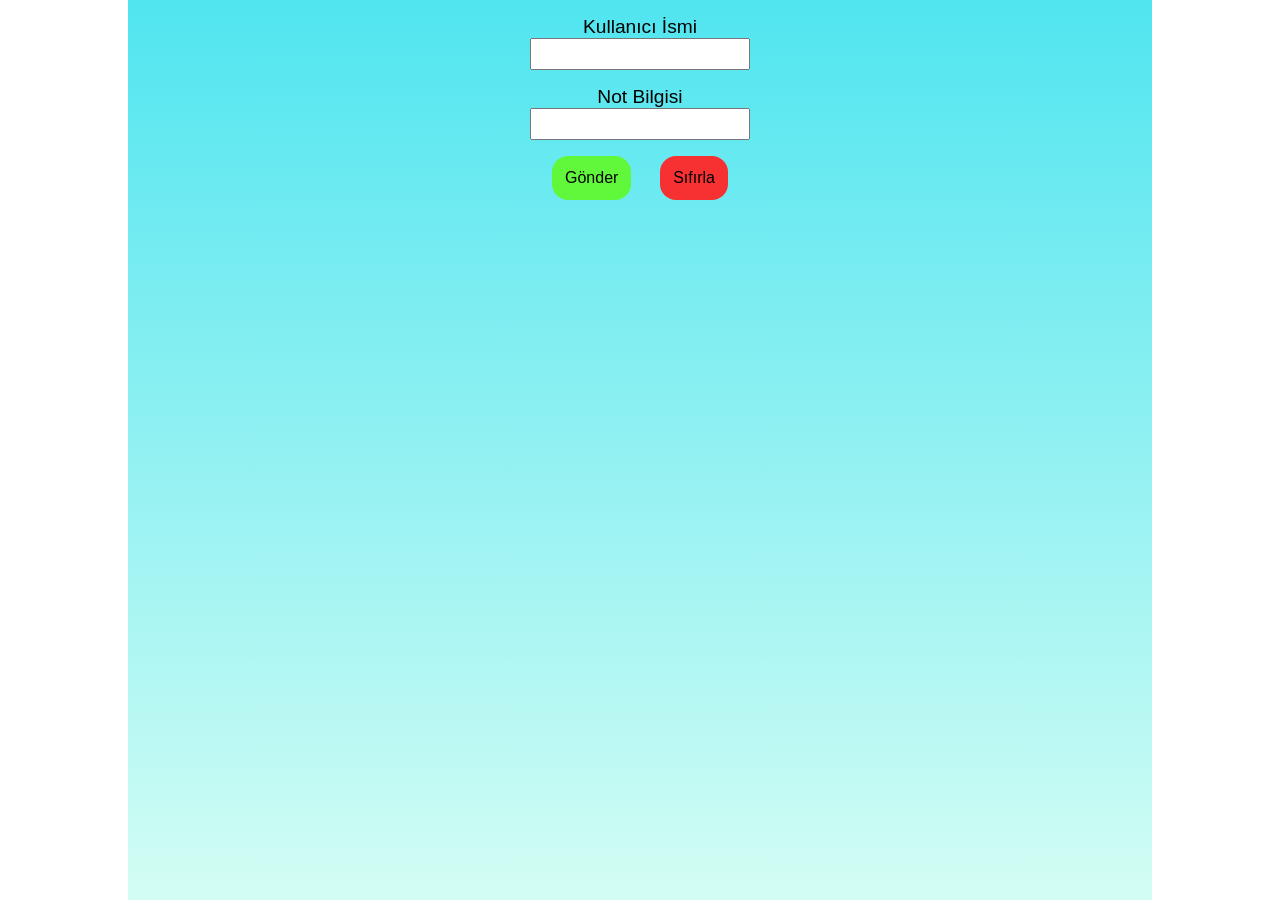
<file: PatikaJavascript/Formlar Bölüm Sonu/index.html>
<!DOCTYPE html>
<html lang="en">

<head>
    <meta charset="UTF-8">
    <meta http-equiv="X-UA-Compatible" content="IE=edge">
    <meta name="viewport" content="width=device-width, initial-scale=1.0">
    <title>Document</title>
    <link rel="stylesheet" href="./css/style.css">
</head>

<body>

    <div class="container">
        <section id="section">

            <form id="testform">
                <label for="username">Kullanıcı İsmi</label>
                <input type="text" id="username" name="username">
                <label for="notinfo">Not Bilgisi</label>
                <input type="text" id="notinfo" name="notinfo">
                <div class="submitdiv">
                    <button type="submit" id="btnsubmit">Gönder</button>
                    <button type="reset" id="btnreset">Sıfırla</button>
                </div>
            </form>

            <div id="formOutput"> </div>
            <div id="formerror"> </div>
        </section>
    </div>

    <script type="module" src="./js/script.js"></script>
</body>

</html>
</file>
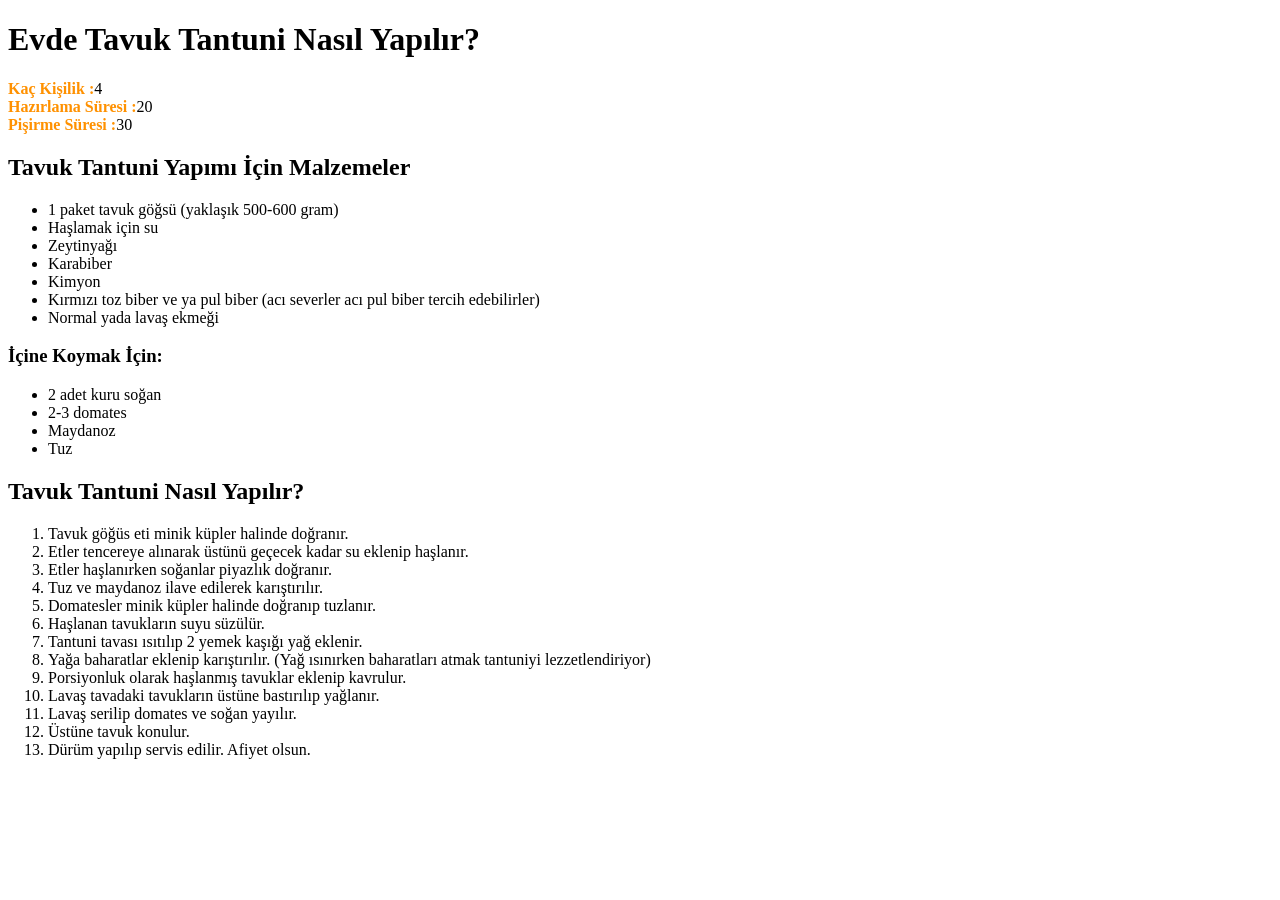
<file: PatikaHtml/yemektarifi.html>
<!DOCTYPE html>
<html lang="tr">
<head>
    <meta charset="UTF-8">
    <meta http-equiv="X-UA-Compatible" content="IE=edge">
    <meta name="viewport" content="width=device-width, initial-scale=1.0">
    <title>Tavuk Tantuni Tarifi</title>
</head>


<body>
   



<!-- Malzemeler başlangıç -->
<div>
    <h1>Evde Tavuk Tantuni Nasıl Yapılır?</h1>
    </div>
    <div><span style="color:rgb(255, 145, 0)"> <b>Kaç Kişilik :</b></span>4</div>
    <div><span style="color:rgb(255, 145, 0)"> <b>Hazırlama Süresi :</b></span>20</div>
    <div><span style="color:rgb(255, 145, 0)"> <b>Pişirme Süresi :</b></span>30</div>

    <div><h2>Tavuk Tantuni Yapımı İçin Malzemeler</h2></div>
<p>
    <ul>
        <li>1 paket tavuk göğsü (yaklaşık 500-600 gram)</li>
        <li>Haşlamak için su</li>
        <li>Zeytinyağı</li>
        <li>Karabiber</li>
        <li>Kimyon</li>
        <li>Kırmızı toz biber ve ya pul biber (acı severler acı pul biber tercih edebilirler)
        </li>
        <li>Normal yada lavaş ekmeği</li>
    </ul>
</p>

<h3>İçine Koymak İçin:</h3>
<p>
    <ul>
        <li>2 adet kuru soğan</li>
        <li>2-3 domates</li>
        <li>Maydanoz</li>
        <li>Tuz</li>
    </ul>
</p>
<!-- Malzemeler bitiş -->

<!-- Yapılış -->
<div>
    <h2>Tavuk Tantuni Nasıl Yapılır?</h2>
</div>
<p>
    <ol>
        <li>Tavuk göğüs eti minik küpler halinde doğranır.</li>
        <li>Etler tencereye alınarak üstünü geçecek kadar su eklenip haşlanır.</li>
        <li>Etler haşlanırken soğanlar piyazlık doğranır.</li>
        <li>Tuz ve maydanoz ilave edilerek karıştırılır.</li>
        <li>Domatesler minik küpler halinde doğranıp tuzlanır.</li>
        <li>Haşlanan tavukların suyu süzülür.</li>
        <li>Tantuni tavası ısıtılıp 2 yemek kaşığı yağ eklenir.</li>
        <li>Yağa baharatlar eklenip karıştırılır. (Yağ ısınırken baharatları atmak tantuniyi lezzetlendiriyor)</li>
        <li>Porsiyonluk olarak haşlanmış tavuklar eklenip kavrulur.</li>
        <li>Lavaş tavadaki tavukların üstüne bastırılıp yağlanır.</li>
        <li>Lavaş serilip domates ve soğan yayılır.</li>
        <li>Üstüne tavuk konulur.</li>
        <li>Dürüm yapılıp servis edilir. Afiyet olsun.</li>
    </ol>
</p>
<!-- Yapılış bitiş -->


    
</body>
</html>
</file>
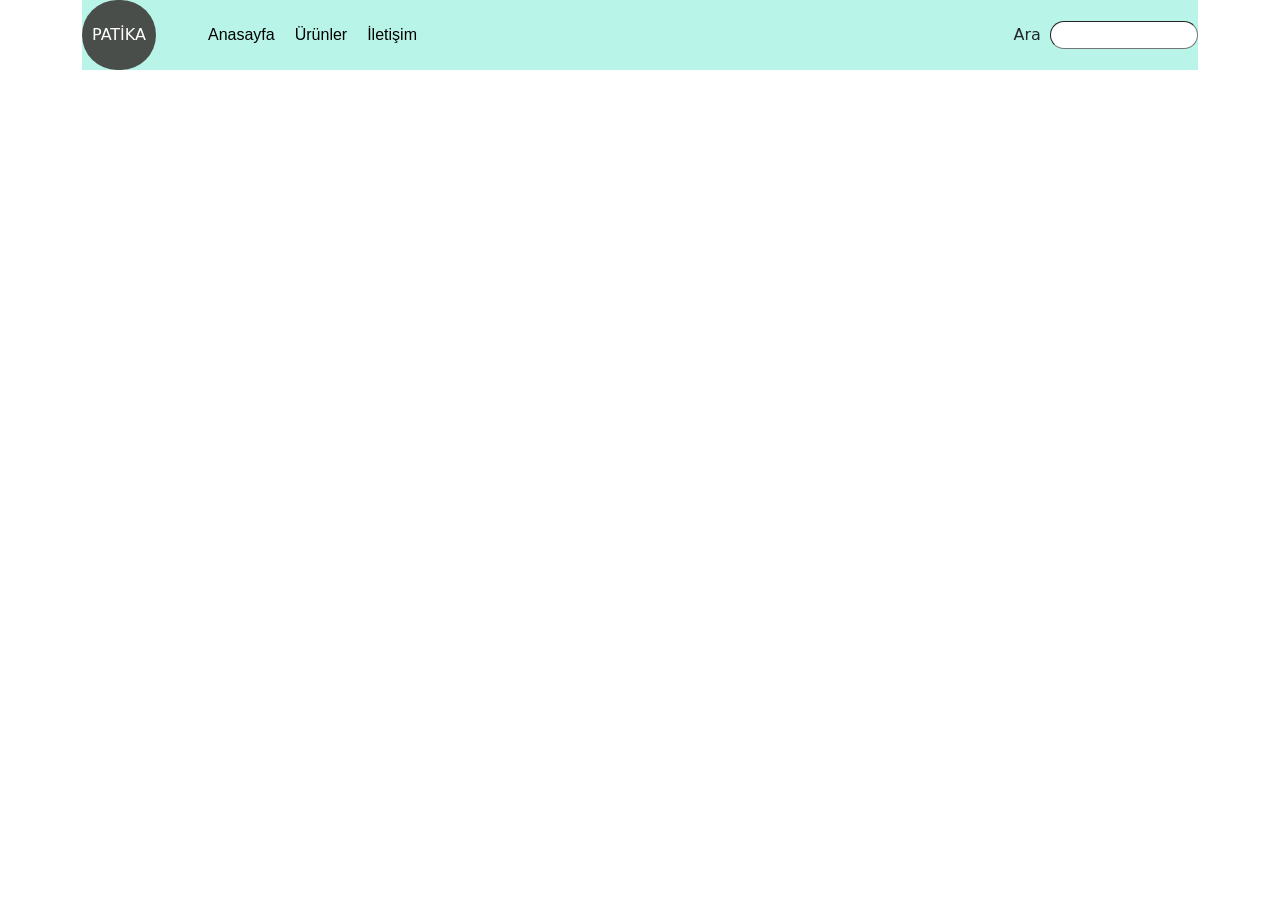
<file: PatikaBootstrap/ders1/contact.html>
<!DOCTYPE html>
<html lang="tr">
<head>
    <meta charset="UTF-8">
    <meta http-equiv="X-UA-Compatible" content="IE=edge">
    <meta name="viewport" content="width=device-width, initial-scale=1.0">
    <title>İletişim</title>
    <link rel="stylesheet" href="https://cdn.jsdelivr.net/npm/bootstrap@5.2.0/dist/css/bootstrap.min.css
    ">
    <link rel="stylesheet" href="kodluyoruz.css">
</head>
<body>

    <main class="container">
        <header> <!--Start Header-->
            <div class="logo">PATİKA</div>
            <ul>
              <li><a href="homepage.html">Anasayfa</a></li>
              <li><a href="products.html">Ürünler</a></li>
              <li><a href="contact.html">İletişim</a></li>
            </ul>
            <div class="ms-auto">
              <label class="me-1" for="butsearch">Ara</label>
              <input class="search" type="search" size="15px" id="butsearch">
            </div>
        </header>  <!--End Header-->

        <section>
            
        </section>
    
</body>
</html>
</file>
<file: PatikaJavascript/Formlar Bölüm Sonu/css/style.css>
*{
    margin: 0;
    padding: 0;
    box-sizing: border-box;
}

.container{
    width: 80%;
    height: 100vh;
    margin: 0 auto;
    background: linear-gradient( #50e5f0, #d3fdf4 );
    
}

section{
    display: flex;
    flex-direction: column;
    justify-content: center;    
    align-items: center;
}

 #testform{
    width: 20%;
    display: flex;
    flex-direction: column;
    justify-content: center;
    align-items: center;
}

 #testform label{
    margin-top:1rem;
    font-family: sans-serif;
    font-size: 1.2rem;
}

 #testform input{
    height: 2rem;
    font-size: 1rem;
    padding-left: 1rem;    
}

.submitdiv{
    width: 100%;
    display: flex;
    justify-content: space-around;
    margin-top: 1rem;
}

#btnsubmit{
    font-size: 1rem;
    border-style: none;
    background-color: rgb(97, 248, 59);
    padding: 0.8rem;
    border-radius: 1rem;
    cursor: pointer;
}

#btnreset{
    font-size: 1rem;
    border-style: none;
    background-color: rgb(247, 49, 49);
    padding: 0.8rem;
    border-radius: 1rem;
    cursor: pointer;
}

.additemClass{
    display: flex;
    flex-direction: column;
    align-items: center;
    margin-top: 2rem;
    width: 100%;   
}

.additemClass:hover{
    background-color: rgb(121, 194, 182);
}

.domLi{
    list-style-type: none;
    margin: 0.2rem;
    font-family: sans-serif;
    font-weight: bold;
    font-size: 1rem;
}


.formErr{
    margin-top: 2rem;
    height: 100%;
    border-radius: 1rem;
    padding: 1rem;
    background-color: red;
    text-align: center;
    color: #ffffff;
    font-size: 1.5rem;
    animation-name: formErrAni;
    animation-duration: 4s;    
}

@keyframes formErrAni {
    0%   {background-color: red}
    20%  {background-color: yellow}
    40%  {background-color: red}
    60% {background-color: yellow}
    80%  {background-color: red}
    100% {background-color: yellow}
  }
</file>
<file: PatikaBootstrap/ders1/kodluyoruz.css>
html , body {
   margin: 0;
   padding: 0;
   height: 100%;
}

header{
   display: flex;
   background-color: rgba(114, 236, 210, 0.5);
   height: 70px;
   align-items: center;
  
}

header ul {
   display: flex;   
   height: 70px;
   align-items: center;
   margin: 0;
   
}

header ul li{
  list-style-type: none;
  margin-left: 20px;
}

header ul li a{
   text-decoration: none;
   color: black;
   font-family: Verdana, Geneva, Tahoma, sans-serif;
}

.textdec{
   text-decoration: none;
   color: rgb(255, 255, 255);
}

.textdec:hover{
   color: black;
}

header ul li a:hover{
   color: red;
   transition-duration: 0.3s;
   transition-timing-function: ease-in-out;
}


.logo{
   display: flex; 
   height: 70px;
   padding: 10px;
   background-color: rgb(74, 78, 74);
   align-items: center;
   border-radius: 50px;
   color: white;
   
}

.logo:hover {
   background-color: rgb(202, 117, 117);
  
}
   
   



.search{
   border-radius: 50px; 
   padding-left: 10px;  
   border-width: 1px;
   outline: none;
   font-family: 'Gill Sans', 'Gill Sans MT', Calibri, 'Trebuchet MS', sans-serif;
}

.search:focus{
   border-width: 2px;
}


.image-returns:hover{
   -webkit-animation-name: returns;
   -webkit-animation-duration: 3s;
   -webkit-animation-timing-function: ease;
   -webkit-animation-delay:0.1s;
   -webkit-animation-iteration-count: 1;
   -webkit-animation-iteration-count: infinite;

   animation-name: returns;
   animation-duration: 3s;
   animation-timing-function: ease;
   animation-delay:0.1s;
   animation-iteration-count: 1;
   animation-iteration-count: infinite;
   
}

@-webkit-keyframes returns {
   50% {transform:rotateY(360deg)}
}

@keyframes returns {
   50% {transform:rotateY(360deg)}
}

/* ----------------------PROUCTS---------------------------------- */
.image-nfts{
   border-style: solid;
   border-radius: 5px;
   width: 500px;
   border-color: rgba(190, 187, 187, 0.5)

   
}

.image-nfts:hover{
   border-color: rgb(255, 175, 99);
   border-width: 2px;
}
</file>
